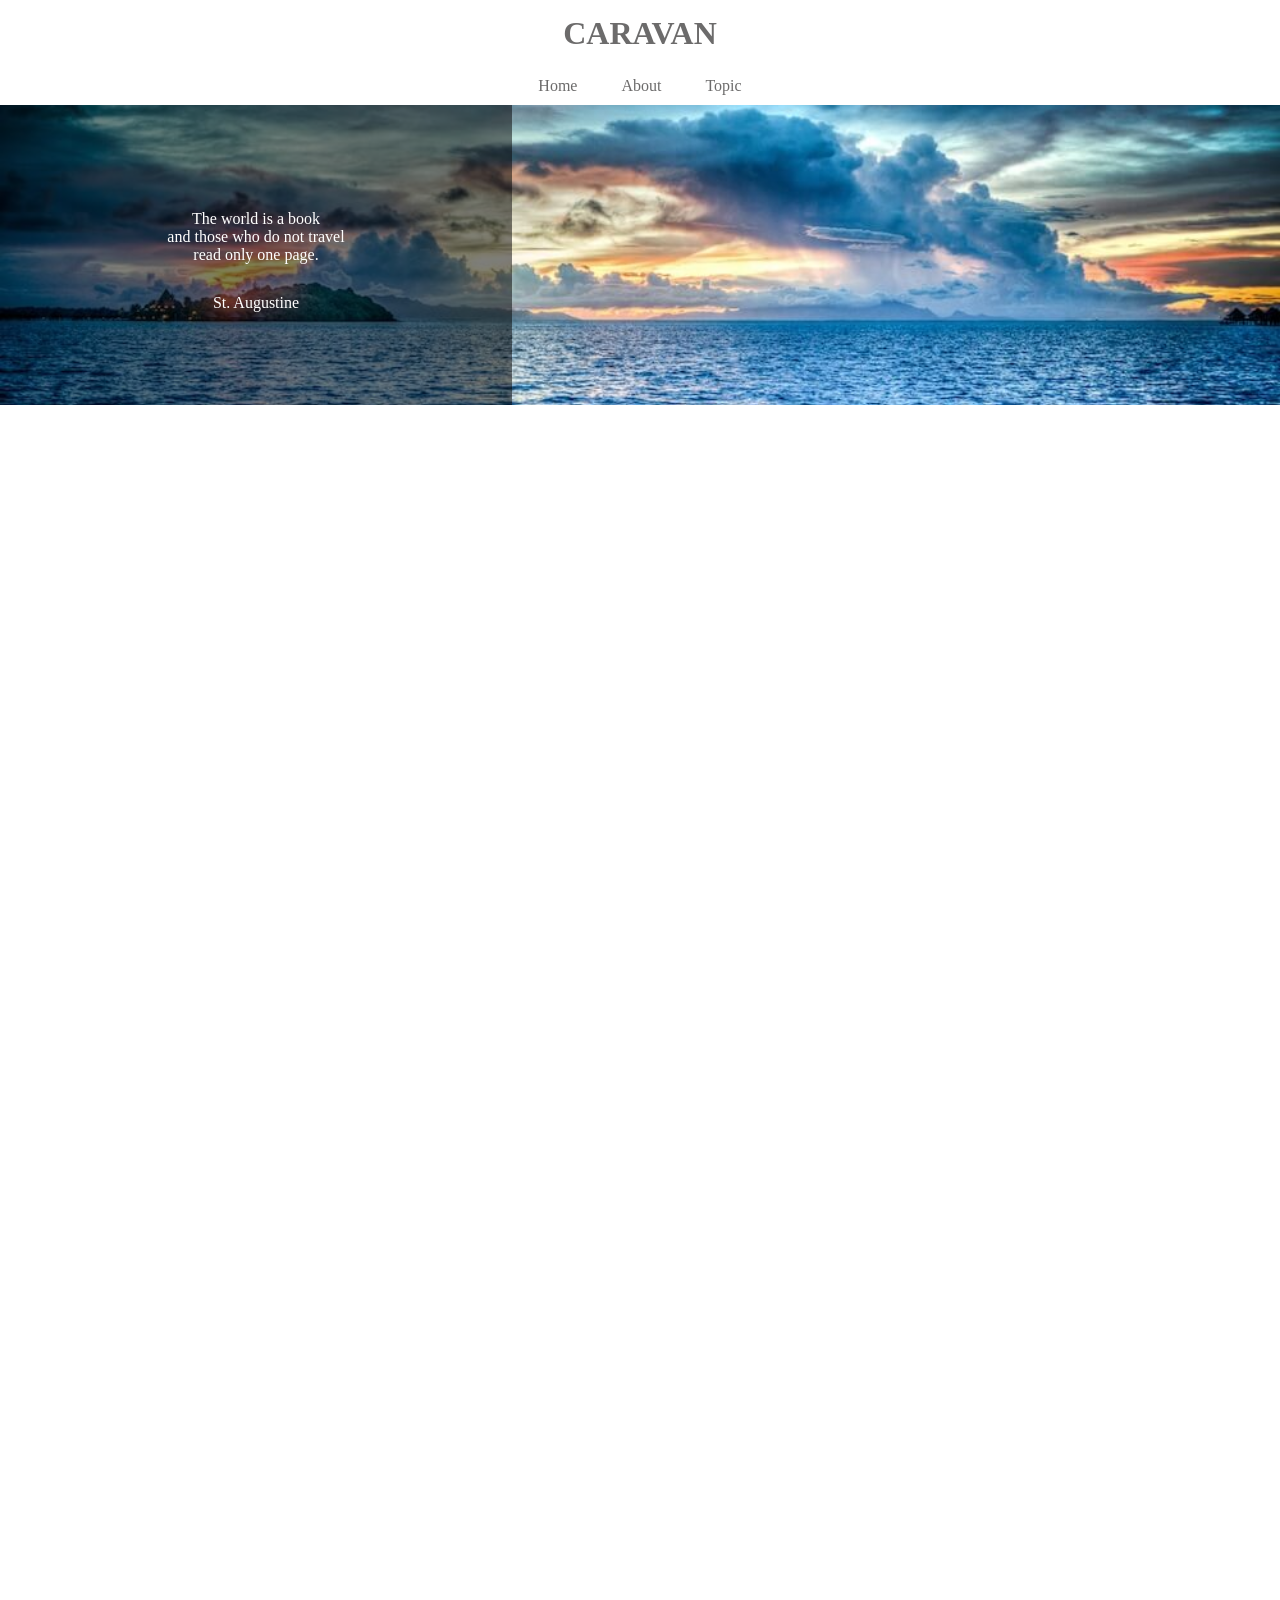
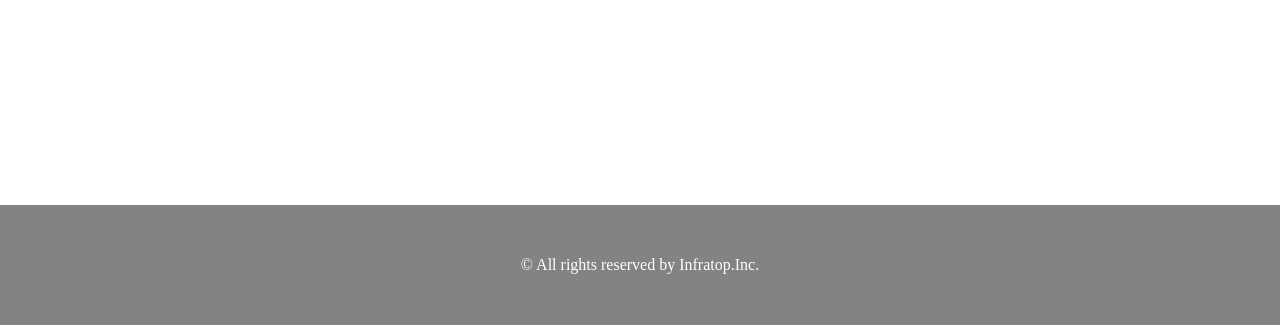
<file: caravan copy/index.1.html>
<!DOCTYPE html>
<html lang="ja">
  <head>
    <meta charset="UTF-8" />
    <!-- CSSファイルの読み込み -->
    <link rel="stylesheet" href="style.1.css" />
    <title>CARAVAN</title>
  </head>

  <body>
    <!-- header -->
    <header>
      <h1 class="heading">
        <a href="index.html">
          CARAVAN
        </a>
      </h1>
    </header>

     <!-- navigation -->
    <nav>
      <ul class="nav-list">
         <li class="nav-list-item">
          <a href="index.html">Home</a>
        </li>
        <li class="nav-list-item">About</li>
        <li class="nav-list-item">Topic</li>
      </ul>
    </nav>

    <!-- main-visual用のdiv -->
    <div class="main-visual">
      <div class="main-visual-content">
        <!-- pタグ（と文字）を追加 -->
        <p class="main-visual-text">
          The world is a book<br />
          and those who do not travel<br />
          read only one page.
        </p>
        <p class="main-visual-name">
          St. Augustine
        </p>

      </div>
    </div>

    <!-- main用のdiv -->
    <div class="main">
      <div class="blog"></div>
      <div class="sidebar"></div>
    </div>

    <!-- footer -->
    <footer>
      <p class="footer-text">© All rights reserved by Infratop.Inc.</p>
    </footer>

  </body>
</html>
</file>
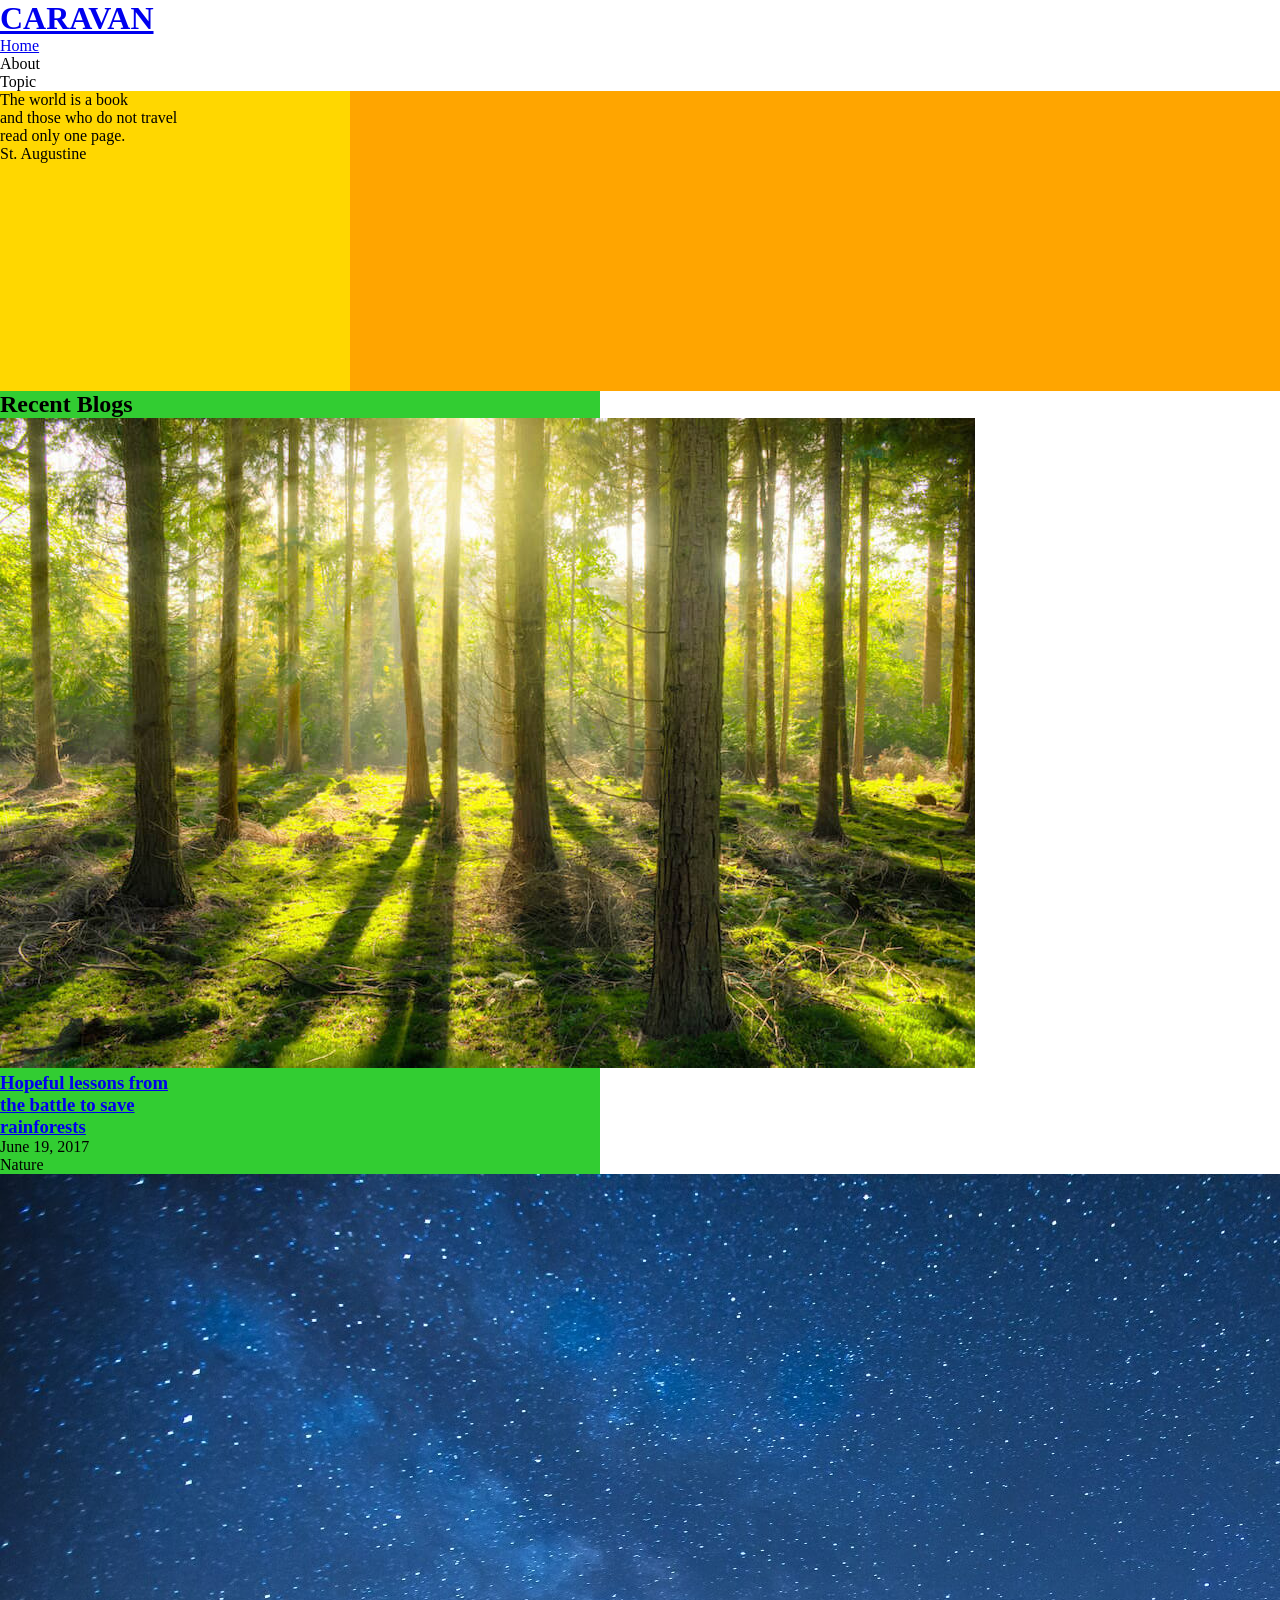
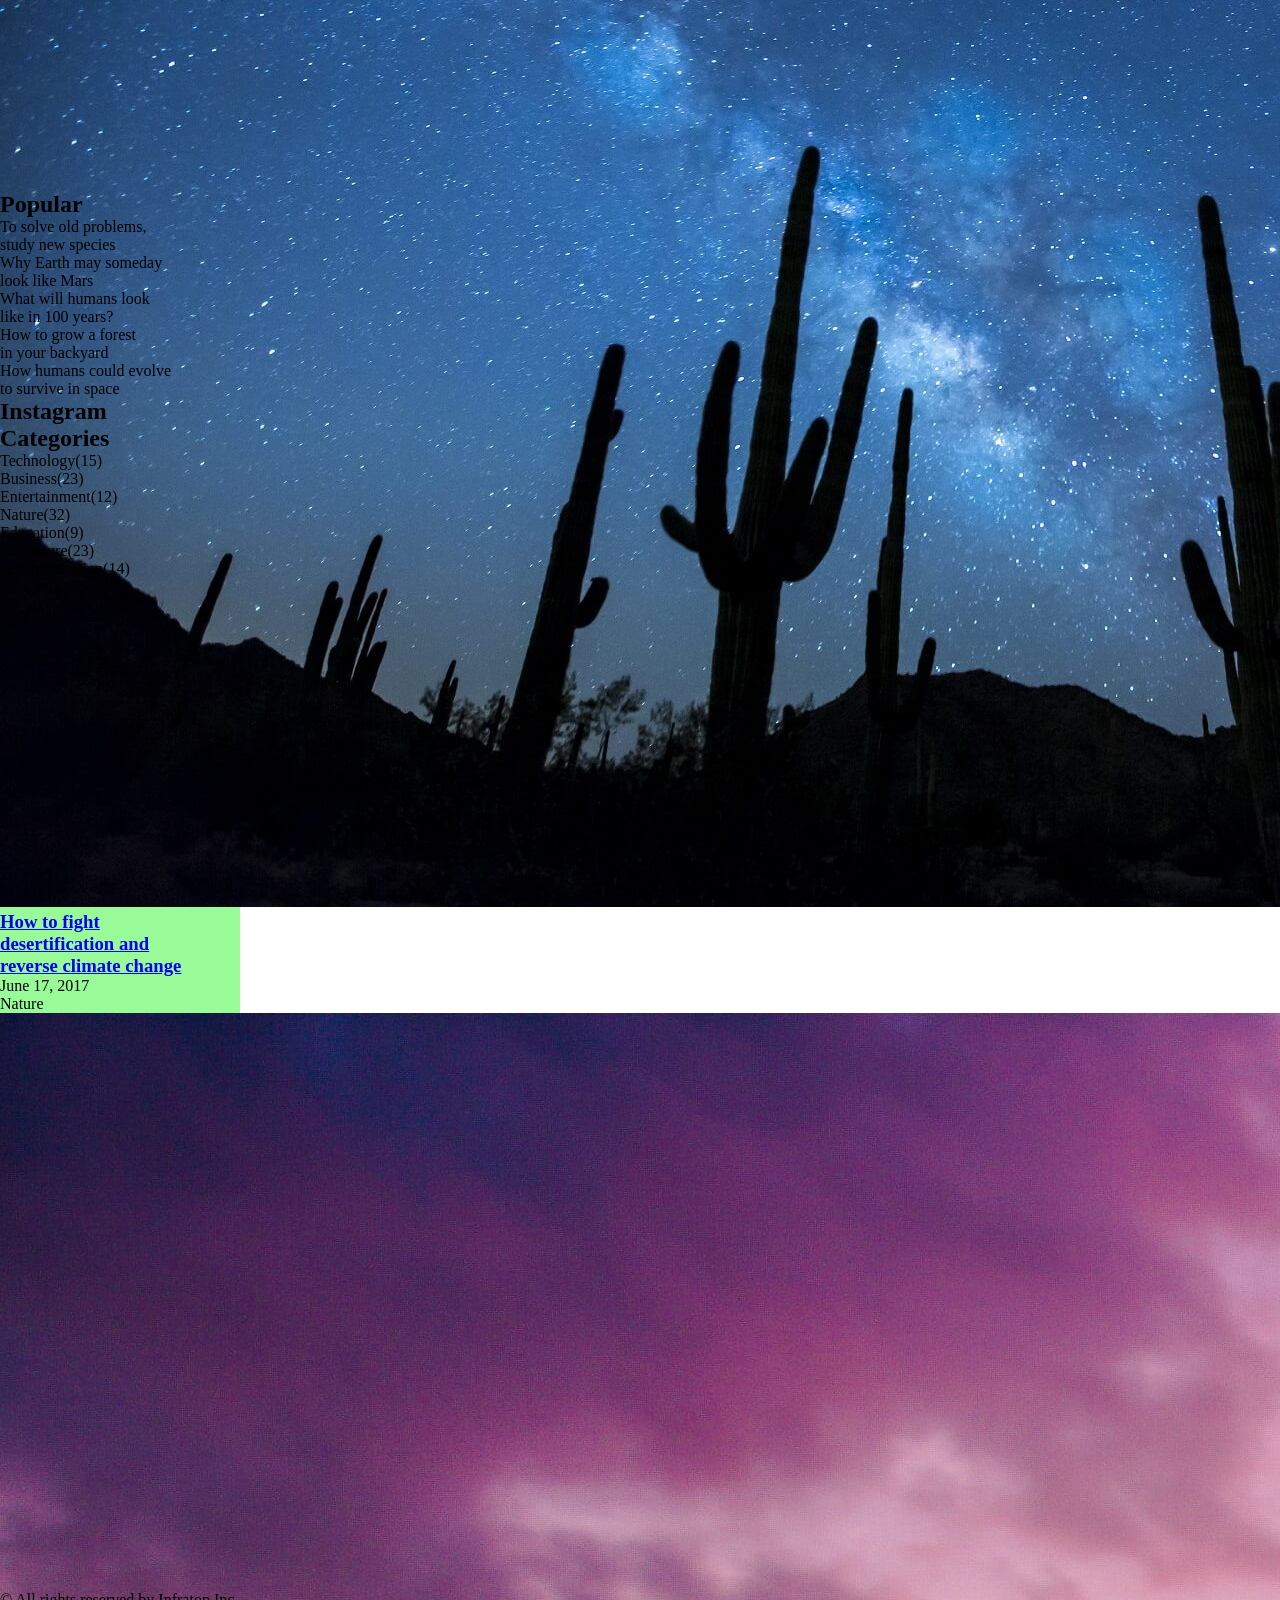
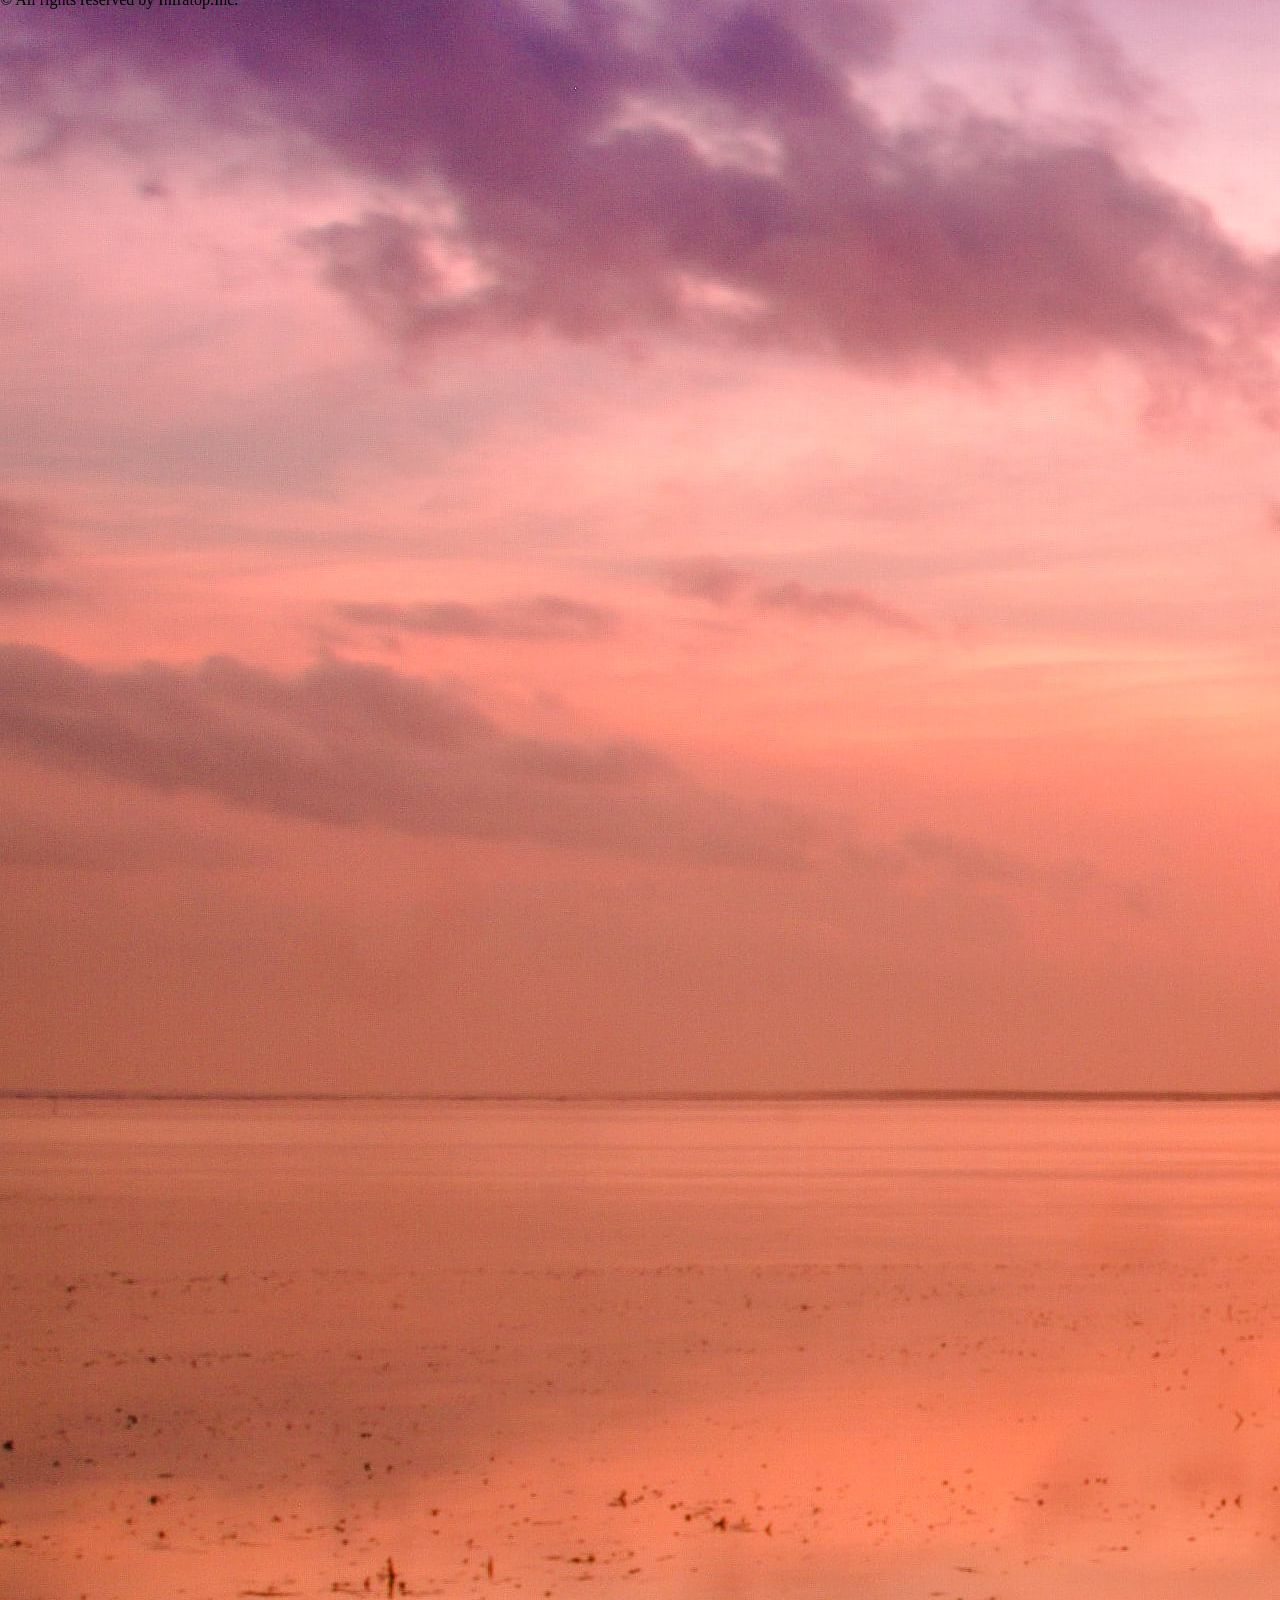
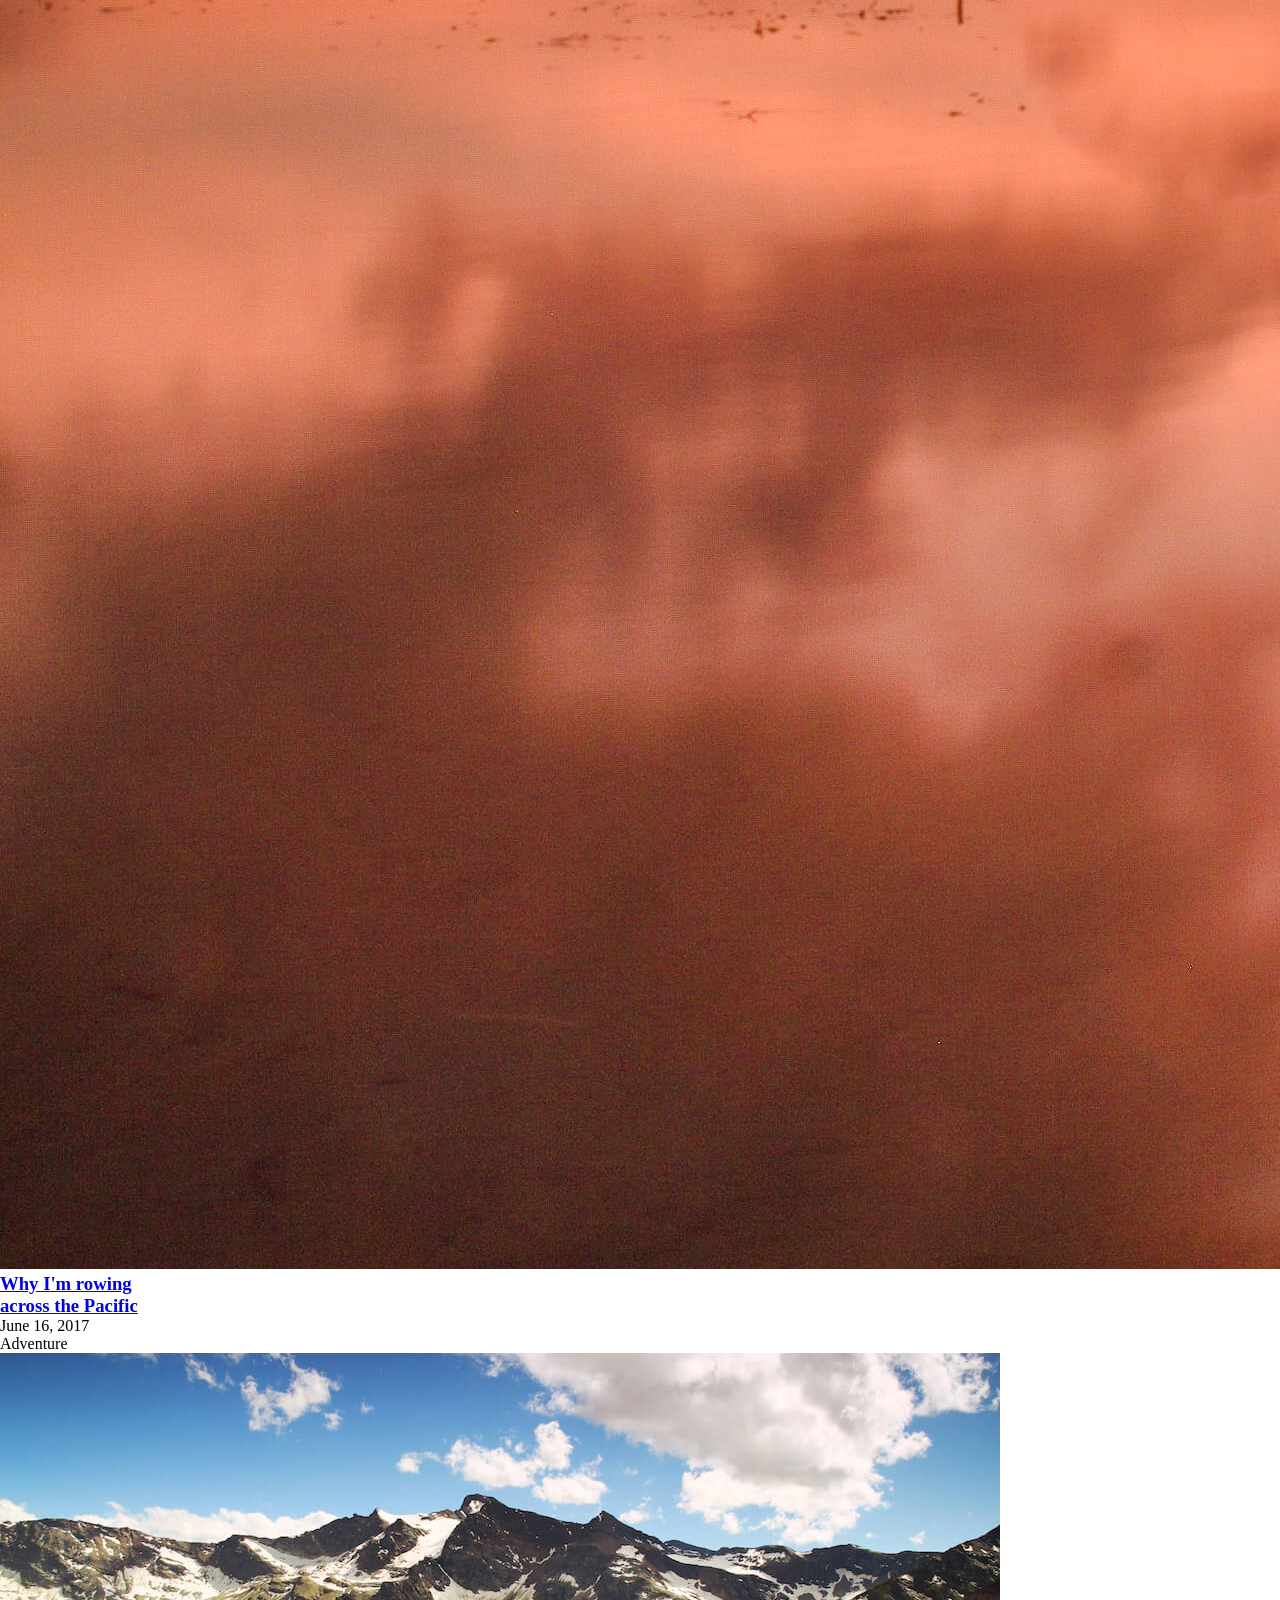
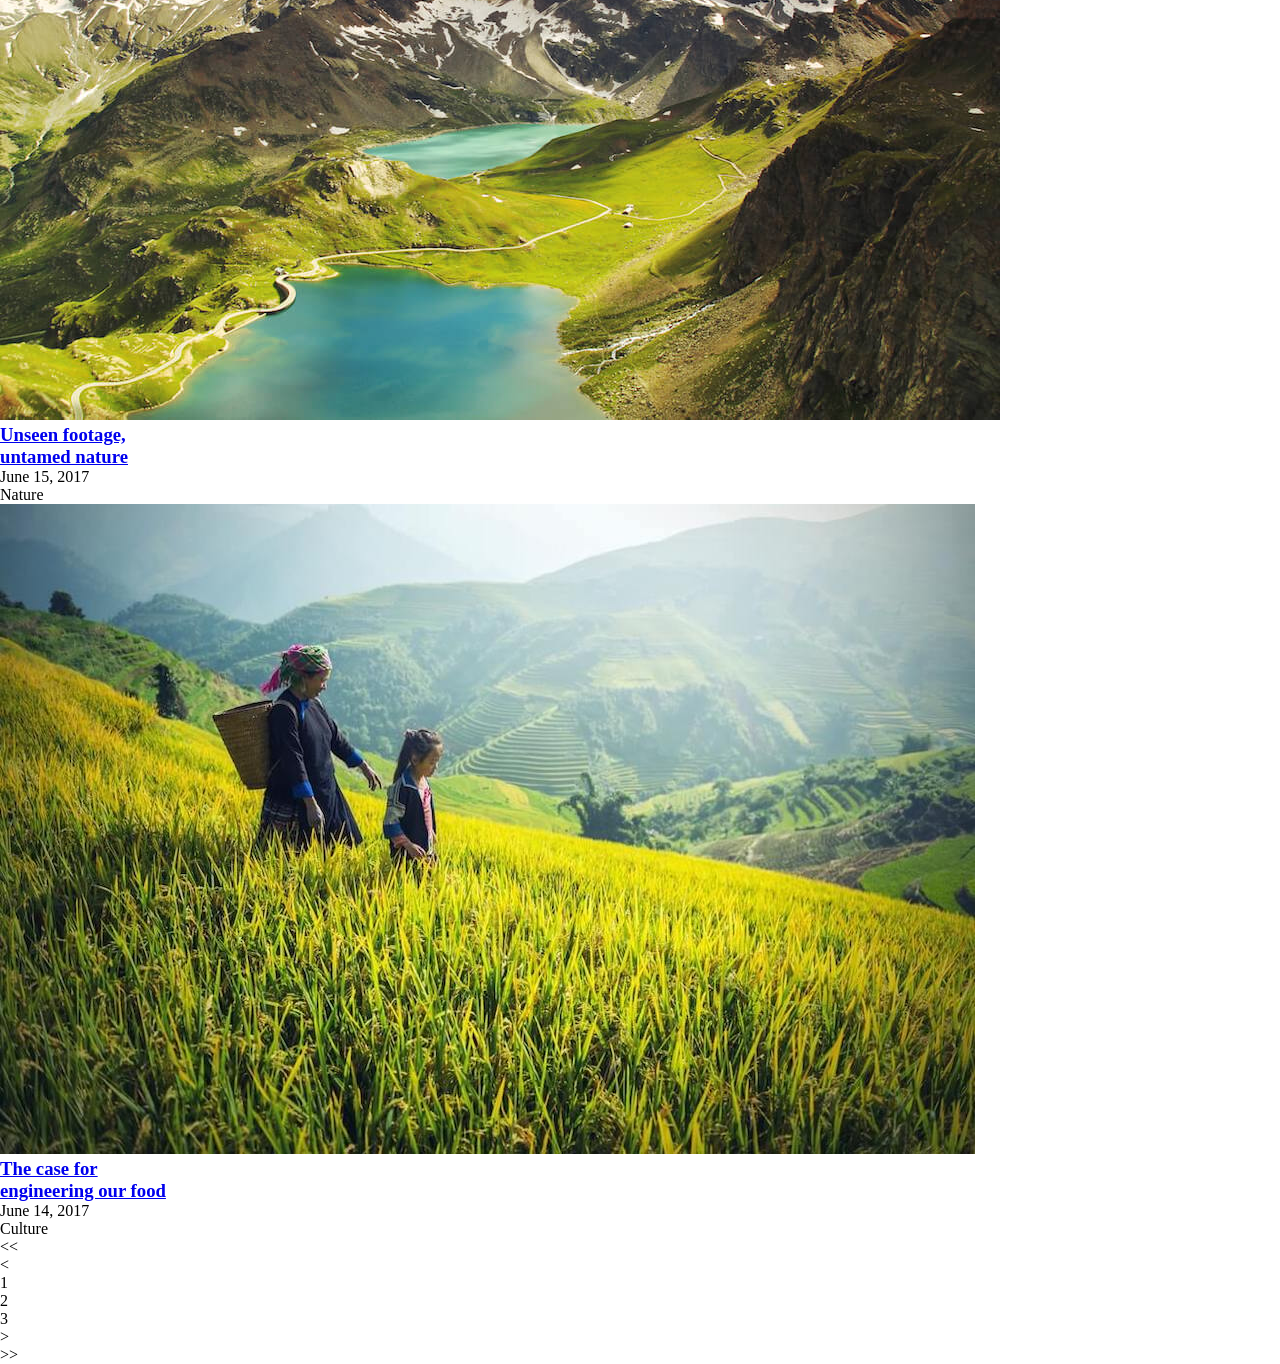
<file: caravan copy/index.2.html>
<!DOCTYPE html>
<html lang="ja">
  <head>
    <meta charset="UTF-8" />
    <!-- CSSファイルの読み込み -->
    <link rel="stylesheet" href="style.css" />
    <title>CARAVAN</title>
  </head>

  <body>
    <!-- header -->
    <header>
      <h1 class="heading">
        <a href="index.html">
          CARAVAN
        </a>
      </h1>
    </header>

     <!-- navigation -->
    <nav>
      <ul class="nav-list">
         <li class="nav-list-item">
          <a href="index.html">Home</a>
        </li>
        <li class="nav-list-item">About</li>
        <li class="nav-list-item">Topic</li>
      </ul>
    </nav>

    <!-- main-visual用のdiv -->
    <div class="main-visual">
      <div class="main-visual-content">
        <!-- pタグ（と文字）を追加 -->
        <p class="main-visual-text">
          The world is a book<br />
          and those who do not travel<br />
          read only one page.
        </p>
        <p class="main-visual-name">
          St. Augustine
        </p>
      </div>
    </div>

    <!-- main用のdiv -->
    <main>
      <section class="blog">
        <h2 class="blog-heading">Recent Blogs</h2>
        <div class="blog-box">
         <div class="blog-item">
          <img class="blog-image" src="img/forest.jpg" />
          <section class="blog-text">

           <h3 class="blog-text-heading">
                <a href="single.html">
                  Hopeful lessons from<br>
                  the battle to save<br>
                  rainforests
                </a>
              </h3>
              <p class="blog-date">June 19, 2017</p>
              <span class="category">Nature</span>
            </section>
            </div>

           <div class="blog-item">
            <img class="blog-image" src="img/desert.jpg" />
            <section class="blog-text">
              <h3 class="blog-text-heading">
                <a href="single.html">
                  How to fight<br>
                  desertification and<br>
                  reverse climate change
                </a>
              </h3>
              <p class="blog-date">June 17, 2017</p>
              <span class="category">Nature</span>
            </section>
          </div>
          <div class="blog-item">
            <img class="blog-image" src="img/sunset.jpg" />
            <section class="blog-text">
              <h3 class="blog-text-heading">
                <a href="single.html">
                  Why I'm rowing<br>
                  across the Pacific
                </a>
              </h3>
              <p class="blog-date">June 16, 2017</p>
              <span class="category">Adventure</span>
            </section>
          </div>
          <div class="blog-item">
            <img class="blog-image" src="img/italy.jpg" />
            <section class="blog-text">
              <h3 class="blog-text-heading">
                <a href="single.html">
                  Unseen footage,<br>
                  untamed nature
                </a>
              </h3>
              <p class="blog-date">June 15, 2017</p>
              <span class="category">Nature</span>
            </section>
          </div>
          <div class="blog-item">
            <img class="blog-image" src="img/asia.jpg" />
            <section class="blog-text">
              <h3 class="blog-text-heading">
                <a href="single.html">
                  The case for<br>
                  engineering our food
                </a>
              </h3>
              <p class="blog-date">June 14, 2017</p>
              <span class="category">Culture</span>
            </section>
          </div>
        </div>

          <div class="pagination">
          <p><<</p>
          <p><</p>
          <p>1</p>
          <p>2</p>
          <p>3</p>
          <p>></p>
          <p>>></p>
        </div>
      </section>

  <!--スライドバー-->
      <div class="sidebar">
         <section class="popular">
          <h2 class="popular-heading common-heading">Popular</h2>
          <div class="sidebar-contents">
            <p class="popular-text">To solve old problems,<br>study new species</p>
            <p class="popular-text">Why Earth may someday<br>look like Mars</p>
            <p class="popular-text">What will humans look<br>like in 100 years?</p>
            <p class="popular-text">How to grow a forest<br>in your backyard</p>
            <p class="popular-text">How humans could evolve<br>to survive in space</p>
          </div>
        </section>

        <section class="instagram">
          <h2 class="instagram-heading common-heading">Instagram</h2>
          <div class="sidebar-contents">
            <div class="instagram-box"></div>
            <div class="instagram-box"></div>
            <div class="instagram-box"></div>
            <div class="instagram-box"></div>
            <div class="instagram-box"></div>
            <div class="instagram-box"></div>
          </div>
        </section>

        <section class="categories">
          <h2 class="categories-heading common-heading">Categories</h2>
          <div class="sidebar-contents">
            <p class="categories-text">Technology(15)</p>
            <p class="categories-text">Business(23)</p>
            <p class="categories-text">Entertainment(12)</p>
            <p class="categories-text">Nature(32)</p>
            <p class="categories-text">Education(9)</p>
            <p class="categories-text">Adventure(23)</p>
            <p class="categories-text">Communication(14)</p>
          </div>
        </section>

      </div>
    </main>

    <!-- footer -->
    <footer>
      <p class="footer-text">© All rights reserved by Infratop.Inc.</p>
    </footer>

  </body>
</html>
</file>
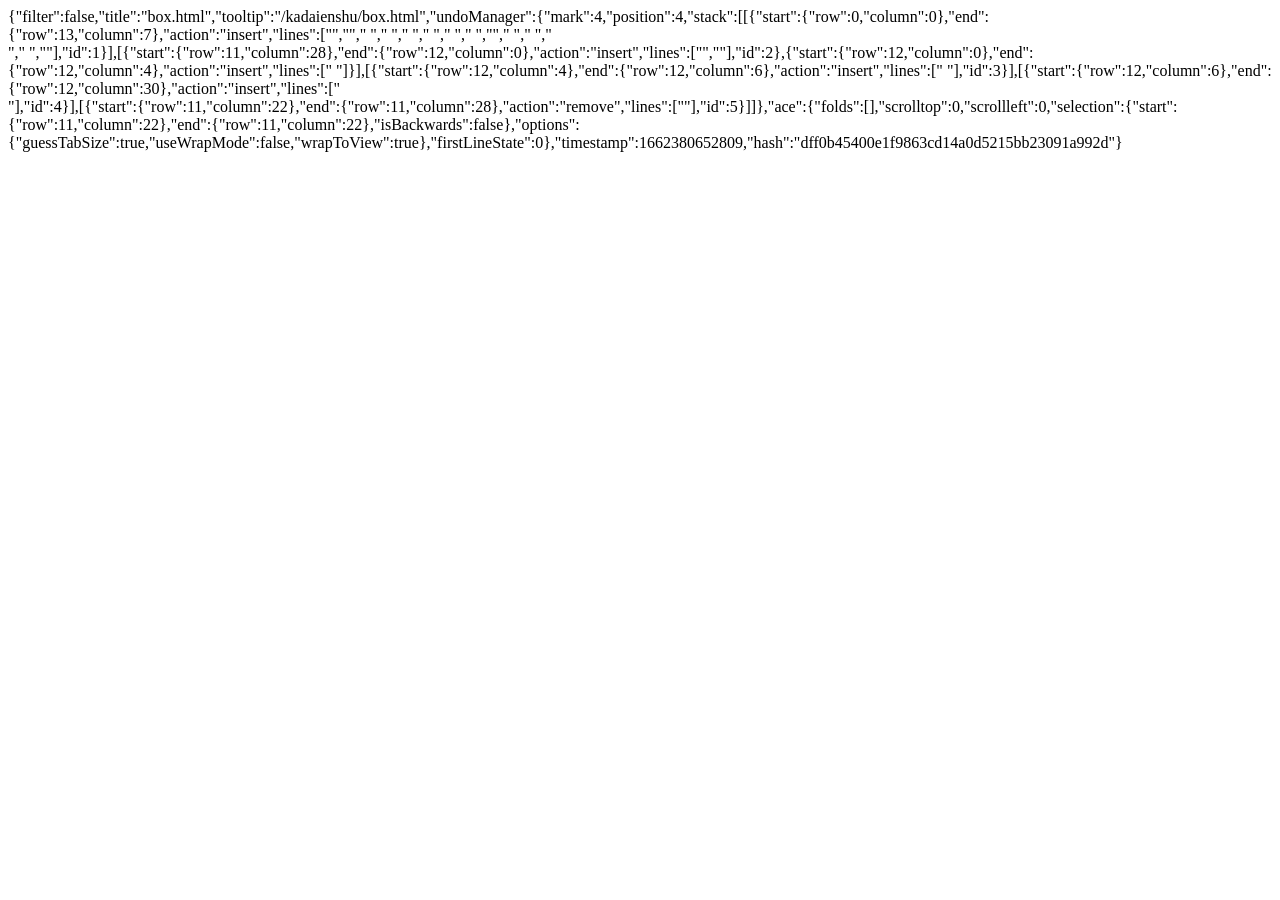
<file: .c9/metadata/environment/kadaienshu/box.html>
{"filter":false,"title":"box.html","tooltip":"/kadaienshu/box.html","undoManager":{"mark":4,"position":4,"stack":[[{"start":{"row":0,"column":0},"end":{"row":13,"column":7},"action":"insert","lines":["<!DOCTYPE html>","<html lang=\"ja\">","  <head>","    <meta charset=\"UTF-8\" />","    <!-- CSSファイルの読み込み -->","    <link rel=\"stylesheet\" href=\"box.css\" />","    <title>BOX</title>","  </head>","","  <body>","    <!-- box1用のdiv -->","    <div class=\"box1\"></div>","  </body>","</html>"],"id":1}],[{"start":{"row":11,"column":28},"end":{"row":12,"column":0},"action":"insert","lines":["",""],"id":2},{"start":{"row":12,"column":0},"end":{"row":12,"column":4},"action":"insert","lines":["    "]}],[{"start":{"row":12,"column":4},"end":{"row":12,"column":6},"action":"insert","lines":["  "],"id":3}],[{"start":{"row":12,"column":6},"end":{"row":12,"column":30},"action":"insert","lines":["<div class=\"box2\"></div>"],"id":4}],[{"start":{"row":11,"column":22},"end":{"row":11,"column":28},"action":"remove","lines":["</div>"],"id":5}]]},"ace":{"folds":[],"scrolltop":0,"scrollleft":0,"selection":{"start":{"row":11,"column":22},"end":{"row":11,"column":22},"isBackwards":false},"options":{"guessTabSize":true,"useWrapMode":false,"wrapToView":true},"firstLineState":0},"timestamp":1662380652809,"hash":"dff0b45400e1f9863cd14a0d5215bb23091a992d"}
</file>
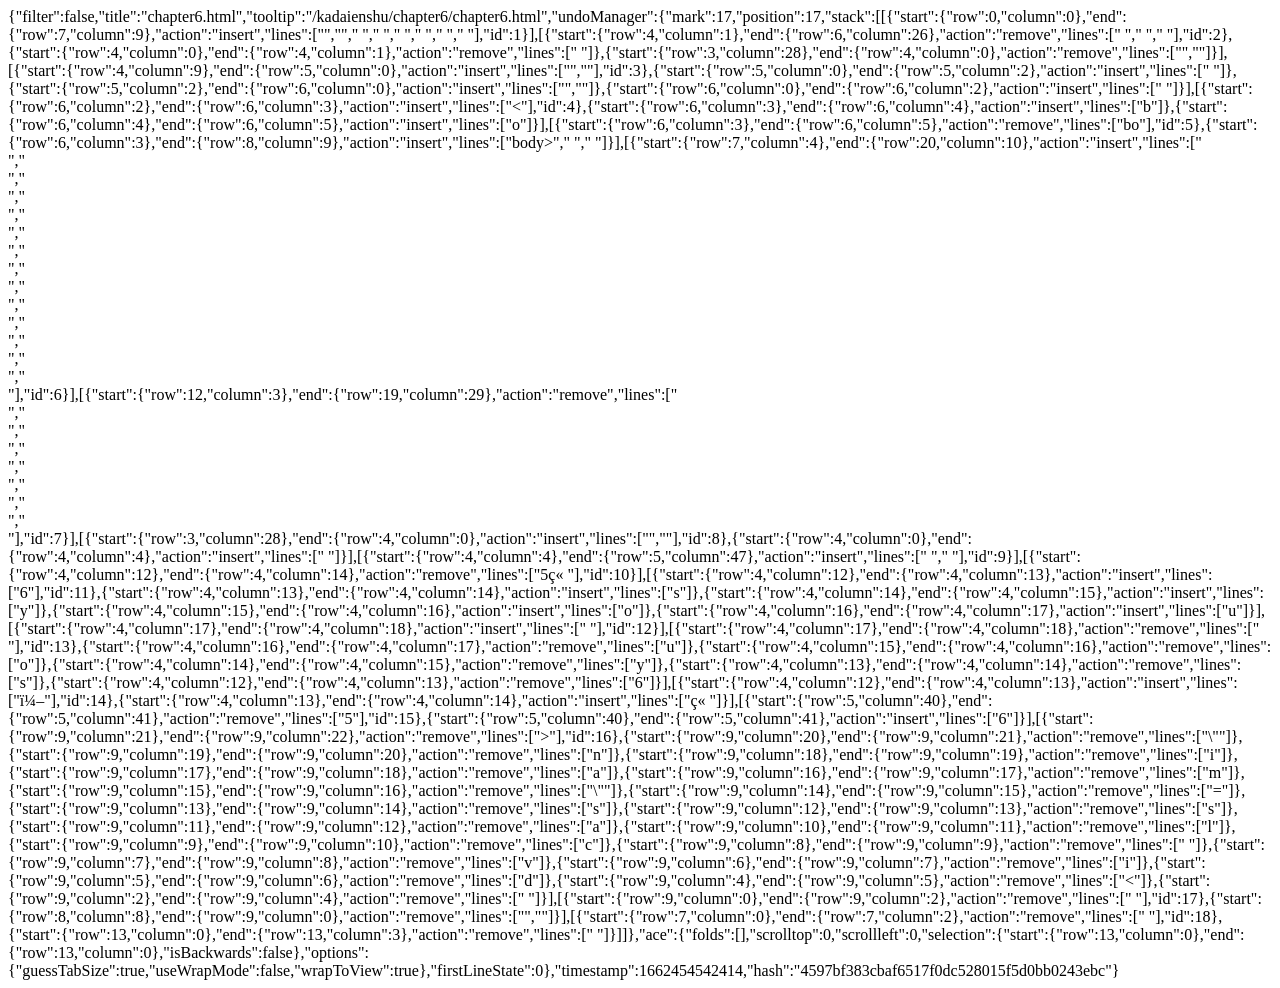
<file: .c9/metadata/environment/kadaienshu/chapter6/chapter6.html>
{"filter":false,"title":"chapter6.html","tooltip":"/kadaienshu/chapter6/chapter6.html","undoManager":{"mark":17,"position":17,"stack":[[{"start":{"row":0,"column":0},"end":{"row":7,"column":9},"action":"insert","lines":["<!DOCTYPE html>","<html lang=\"ja\">","  <head>","    <meta charset=\"UTF-8\" />","    <!-- CSSファイルの読み込み -->","    <link rel=\"stylesheet\" href=\"style.css\" />","    <title>CARAVAN</title>","  </head>"],"id":1}],[{"start":{"row":4,"column":1},"end":{"row":6,"column":26},"action":"remove","lines":["   <!-- CSSファイルの読み込み -->","    <link rel=\"stylesheet\" href=\"style.css\" />","    <title>CARAVAN</title>"],"id":2},{"start":{"row":4,"column":0},"end":{"row":4,"column":1},"action":"remove","lines":[" "]},{"start":{"row":3,"column":28},"end":{"row":4,"column":0},"action":"remove","lines":["",""]}],[{"start":{"row":4,"column":9},"end":{"row":5,"column":0},"action":"insert","lines":["",""],"id":3},{"start":{"row":5,"column":0},"end":{"row":5,"column":2},"action":"insert","lines":["  "]},{"start":{"row":5,"column":2},"end":{"row":6,"column":0},"action":"insert","lines":["",""]},{"start":{"row":6,"column":0},"end":{"row":6,"column":2},"action":"insert","lines":["  "]}],[{"start":{"row":6,"column":2},"end":{"row":6,"column":3},"action":"insert","lines":["<"],"id":4},{"start":{"row":6,"column":3},"end":{"row":6,"column":4},"action":"insert","lines":["b"]},{"start":{"row":6,"column":4},"end":{"row":6,"column":5},"action":"insert","lines":["o"]}],[{"start":{"row":6,"column":3},"end":{"row":6,"column":5},"action":"remove","lines":["bo"],"id":5},{"start":{"row":6,"column":3},"end":{"row":8,"column":9},"action":"insert","lines":["body>","    ","  </body>"]}],[{"start":{"row":7,"column":4},"end":{"row":20,"column":10},"action":"insert","lines":["<div class=\"main\">","    <div class=\"box1\"></div>","    <div class=\"box2\"></div>","    <div class=\"box3\"></div>","    <div class=\"box4\"></div>","    <div class=\"box5\"></div>","    <div class=\"box6\"></div>","    <div class=\"box7\"></div>","    <div class=\"box8\"></div>","    <div class=\"box9\"></div>","    <div class=\"box10\"></div>","    <div class=\"box11\"></div>","    <div class=\"box12\"></div>","    </div>"],"id":6}],[{"start":{"row":12,"column":3},"end":{"row":19,"column":29},"action":"remove","lines":[" <div class=\"box5\"></div>","    <div class=\"box6\"></div>","    <div class=\"box7\"></div>","    <div class=\"box8\"></div>","    <div class=\"box9\"></div>","    <div class=\"box10\"></div>","    <div class=\"box11\"></div>","    <div class=\"box12\"></div>"],"id":7}],[{"start":{"row":3,"column":28},"end":{"row":4,"column":0},"action":"insert","lines":["",""],"id":8},{"start":{"row":4,"column":0},"end":{"row":4,"column":4},"action":"insert","lines":["    "]}],[{"start":{"row":4,"column":4},"end":{"row":5,"column":47},"action":"insert","lines":[" <title>5章 演習</title>","    <link rel=\"stylesheet\" href=\"chapter5.css\">"],"id":9}],[{"start":{"row":4,"column":12},"end":{"row":4,"column":14},"action":"remove","lines":["5章"],"id":10}],[{"start":{"row":4,"column":12},"end":{"row":4,"column":13},"action":"insert","lines":["6"],"id":11},{"start":{"row":4,"column":13},"end":{"row":4,"column":14},"action":"insert","lines":["s"]},{"start":{"row":4,"column":14},"end":{"row":4,"column":15},"action":"insert","lines":["y"]},{"start":{"row":4,"column":15},"end":{"row":4,"column":16},"action":"insert","lines":["o"]},{"start":{"row":4,"column":16},"end":{"row":4,"column":17},"action":"insert","lines":["u"]}],[{"start":{"row":4,"column":17},"end":{"row":4,"column":18},"action":"insert","lines":[" "],"id":12}],[{"start":{"row":4,"column":17},"end":{"row":4,"column":18},"action":"remove","lines":[" "],"id":13},{"start":{"row":4,"column":16},"end":{"row":4,"column":17},"action":"remove","lines":["u"]},{"start":{"row":4,"column":15},"end":{"row":4,"column":16},"action":"remove","lines":["o"]},{"start":{"row":4,"column":14},"end":{"row":4,"column":15},"action":"remove","lines":["y"]},{"start":{"row":4,"column":13},"end":{"row":4,"column":14},"action":"remove","lines":["s"]},{"start":{"row":4,"column":12},"end":{"row":4,"column":13},"action":"remove","lines":["6"]}],[{"start":{"row":4,"column":12},"end":{"row":4,"column":13},"action":"insert","lines":["６"],"id":14},{"start":{"row":4,"column":13},"end":{"row":4,"column":14},"action":"insert","lines":["章"]}],[{"start":{"row":5,"column":40},"end":{"row":5,"column":41},"action":"remove","lines":["5"],"id":15},{"start":{"row":5,"column":40},"end":{"row":5,"column":41},"action":"insert","lines":["6"]}],[{"start":{"row":9,"column":21},"end":{"row":9,"column":22},"action":"remove","lines":[">"],"id":16},{"start":{"row":9,"column":20},"end":{"row":9,"column":21},"action":"remove","lines":["\""]},{"start":{"row":9,"column":19},"end":{"row":9,"column":20},"action":"remove","lines":["n"]},{"start":{"row":9,"column":18},"end":{"row":9,"column":19},"action":"remove","lines":["i"]},{"start":{"row":9,"column":17},"end":{"row":9,"column":18},"action":"remove","lines":["a"]},{"start":{"row":9,"column":16},"end":{"row":9,"column":17},"action":"remove","lines":["m"]},{"start":{"row":9,"column":15},"end":{"row":9,"column":16},"action":"remove","lines":["\""]},{"start":{"row":9,"column":14},"end":{"row":9,"column":15},"action":"remove","lines":["="]},{"start":{"row":9,"column":13},"end":{"row":9,"column":14},"action":"remove","lines":["s"]},{"start":{"row":9,"column":12},"end":{"row":9,"column":13},"action":"remove","lines":["s"]},{"start":{"row":9,"column":11},"end":{"row":9,"column":12},"action":"remove","lines":["a"]},{"start":{"row":9,"column":10},"end":{"row":9,"column":11},"action":"remove","lines":["l"]},{"start":{"row":9,"column":9},"end":{"row":9,"column":10},"action":"remove","lines":["c"]},{"start":{"row":9,"column":8},"end":{"row":9,"column":9},"action":"remove","lines":[" "]},{"start":{"row":9,"column":7},"end":{"row":9,"column":8},"action":"remove","lines":["v"]},{"start":{"row":9,"column":6},"end":{"row":9,"column":7},"action":"remove","lines":["i"]},{"start":{"row":9,"column":5},"end":{"row":9,"column":6},"action":"remove","lines":["d"]},{"start":{"row":9,"column":4},"end":{"row":9,"column":5},"action":"remove","lines":["<"]},{"start":{"row":9,"column":2},"end":{"row":9,"column":4},"action":"remove","lines":["  "]}],[{"start":{"row":9,"column":0},"end":{"row":9,"column":2},"action":"remove","lines":["  "],"id":17},{"start":{"row":8,"column":8},"end":{"row":9,"column":0},"action":"remove","lines":["",""]}],[{"start":{"row":7,"column":0},"end":{"row":7,"column":2},"action":"remove","lines":["  "],"id":18},{"start":{"row":13,"column":0},"end":{"row":13,"column":3},"action":"remove","lines":["   "]}]]},"ace":{"folds":[],"scrolltop":0,"scrollleft":0,"selection":{"start":{"row":13,"column":0},"end":{"row":13,"column":0},"isBackwards":false},"options":{"guessTabSize":true,"useWrapMode":false,"wrapToView":true},"firstLineState":0},"timestamp":1662454542414,"hash":"4597bf383cbaf6517f0dc528015f5d0bb0243ebc"}
</file>
<file: caravan copy/style.1.css>
/* ブラウザがそれぞれ持っているCSSをリセットするための記述 */
* {
  margin: 0;
  padding: 0;
  box-sizing: border-box;
  color: #6c6b6b;
}

a {
  text-decoration: none;
}

header {
  width: 90%; /* 横幅90% */
  padding: 15px 0;
  margin: 0 auto;
  text-align: center;
}

header .heading { /* headerタグ内のheadingクラスにのみ反映される */
  font-size: 32px;
}


  .nav-list {
  text-align: center;
  padding: 10px 0;
  margin: 0 auto;
}

  .nav-list-item {
  list-style: none;
  display: inline-block;
  margin: 0 20px;
}


  .main-visual {
  width: 100%; /* 横幅いっぱい */
  height: 300px; /* 高さ300px */
  background-image: url(img/mv.jpg);
  background-size: cover; /* 縦横比を維持したまま背景領域を埋め尽くす */
  background-position: center; /* 背景画像を中央に配置 */
  }
      .main-visual-content {
  width: 40%; /* 横幅40% */
  height: 300px; /* 親の高さに揃える */
  background-color: rgba( 0, 0, 0, 0.5); /* 背景色を半透明の黒にする */

  text-align: center; /* 文字を中央揃えにする */
  padding-top: 105px; /* 上側の内側余白で垂直方向の位置を調整 */
}

.main-visual-text {
  color: #fff; /* 文字色を白に変更 */
}

.main-visual-name {
  margin-top: 30px; /* 上側の外側の余白 */
  color: #fff; /* 文字色を白に変更 */
}

.main {
  width: 840px; /* 横幅840px */
  display: flex; /* Flexboxの利用 */
  justify-content: center; /* 子要素の横並び・中央寄せ */
  margin: 0 auto; /* 中央寄せ（左右に余白がないとできない） */
}

    .blog {
  width: 600px; /* 横幅600px */
  height: 1400px; /* 高さ1400px */
}

    .sidebar {
  width: 240px; /* 横幅240px */
  height: 1400px; /* 高さ1400px */
}


footer {
  width: 100%; /* 横幅いっぱい */
  height: 120px; /* 高さ120px */
  text-align: center;
  line-height: 120px;
  background-color: #848282;
}

  .footer-text {
  color: #fff;
}
</file>
<file: caravan copy/style.css>
/* ブラウザがそれぞれ持っているCSSをリセットするための記述 */
* {
  margin: 0;
  padding: 0;
  box-sizing: border-box;
}

.header {
  width: 100%; /* 横幅いっぱい */
  height: 120px; /* 高さ120px */
  background-color: red; /* 背景色red */
}
    .header-top {
  width: 100%; /* 横幅いっぱい */
  height: 70px; /* 高さ70px */
  background-color: hotpink; /* 背景色hotpink */
}

    .header-bottom {
  width: 100%; /* 横幅いっぱい */
  height: 50px; /* 高さ50px */
  background-color: pink; /* 背景色pink */
}

.main-visual {
  width: 100%; /* 横幅いっぱい */
  height: 300px; /* 高さ300px */
  background-color: orange; /* 背景色orange */
}
    .main-visual-content {
  width: 350px; /* 横幅350px */
  height: 300px; /* 親の高さに揃える */
  background-color: gold; /* 背景色gold */
}

.main {
  width: 840px; /* 横幅840px */

  display: flex; /* Flexboxの利用 */
  justify-content: center; /* 子要素の横並び・中央寄せ */
  margin: 0 auto; /* 中央寄せ（左右に余白がないとできない） */
}

    .blog {
  width: 600px; /* 横幅600px */
  height: 1400px; /* 高さ1400px */
  background-color: limegreen; /* 背景色limegreen */
}

    .sidebar {
  width: 240px; /* 横幅240px */
  height: 1400px; /* 高さ1400px */
  background-color: palegreen; /* 背景色palegreen */
}

.footer {
  width: 100%; /* 横幅いっぱい */
  height: 120px; /* 高さ120px */
  background-color: blue; /* 背景色blue */
}
</file>
